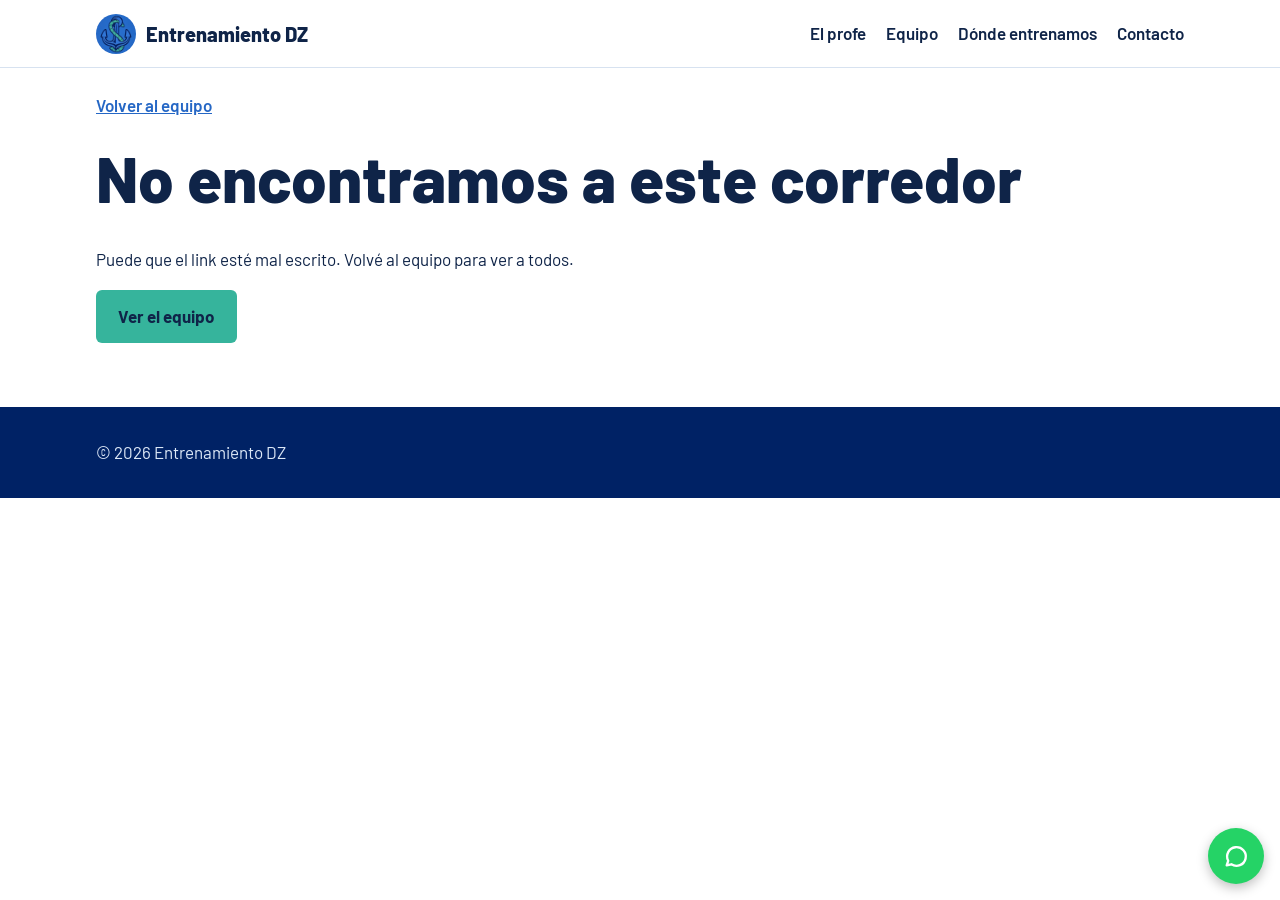
<file: perfil.html>
<!DOCTYPE html>
<html lang="es">
<head>
  <meta charset="UTF-8">
  <meta name="viewport" content="width=device-width, initial-scale=1.0">
  <title>Corredor | Entrenamiento DZ</title>
  <link rel="icon" type="image/png" href="img/favicon.png">
  <link rel="apple-touch-icon" href="img/apple-touch-icon.png">
  <meta name="theme-color" content="#2567C5">
   <link rel="stylesheet" href="css/styles.css?v=2">
  <!-- main.js va primero: perfil.js usa sus funciones -->
  <script src="js/main.js?v=2" defer></script>
  <script src="js/perfil.js?v=2" defer></script>
</head>
<body>

  <a class="saltar" href="#contenido">Ir al contenido</a>

  <header class="encabezado">
    <a class="marca" href="index.html">
      <img src="img/logo-ancla.png" alt="" width="40" height="40">
      Entrenamiento DZ
    </a>

    <nav class="menu" aria-label="Principal">
      <ul>
        <li><a href="index.html#profesor">El profe</a></li>
        <li><a href="index.html#equipo">Equipo</a></li>
        <li><a href="index.html#lugar">Dónde entrenamos</a></li>
        <li><a href="index.html#contacto">Contacto</a></li>
      </ul>
    </nav>
  </header>

  <main id="contenido">
    <a class="volver" href="index.html#equipo">Volver al equipo</a>

    <!-- perfil.js completa este bloque según el id de la URL -->
    <article id="perfil" class="perfil">
      <p>Cargando perfil...</p>
    </article>
  </main>

  <footer class="pie">
    <p>© <span id="anio"></span> Entrenamiento DZ</p>
  </footer>
  <a class="whatsapp-flotante" href="https://wa.me/5491157305877?text=Hola!%20Quiero%20info%20sobre%20los%20entrenamientos" target="_blank" rel="noopener" aria-label="Escribinos por WhatsApp">
    <svg viewBox="0 0 24 24" aria-hidden="true"><path d="M4 20l1.3-3.9A8 8 0 1 1 8 19.1z" fill="none" stroke="currentColor" stroke-width="2" stroke-linejoin="round"/></svg>
  </a>

</body>
</html>
</file>
<file: css/styles.css>
/* Tipografía: Barlow en peso extra bold acompaña las letras gruesas del logo */
@import url("https://fonts.googleapis.com/css2?family=Barlow:wght@400;600;700;800&display=swap");

/* =========================================
   Variables: cambiando esto se cambia la identidad del sitio
   ========================================= */
:root {
  /* Colores sacados del logo */
  --color-primario: #2567C5;   /* azul del fondo del logo: portada, iniciales, links */
  --color-sobre-primario: #FFFFFF;
  --color-noche: #002265;      /* azul oscuro del contorno del ancla: pie */
  --color-acento: #36B49C;     /* verde de la soga: botones y detalles */
  --color-sobre-acento: #0F2448;

  --color-fondo: #FFFFFF;
  --color-fondo-alterno: #EEF4FB;
  --color-texto: #0F2448;
  --color-texto-suave: #4A5A75;
  --color-linea: #D7E2F0;
  --color-whatsapp: #25D366;   /* verde de WhatsApp: botón flotante */

  --fuente-titulos: "Barlow", system-ui, sans-serif;
  --fuente-texto: "Barlow", system-ui, sans-serif;

  --ancho-max: 68rem;
  --espacio: 1.25rem;
  --radio: 6px;

  /* Margen lateral: contenido centrado sin necesitar contenedores extra */
  --margen-lateral: max(var(--espacio), calc((100% - var(--ancho-max)) / 2));
}

/* =========================================
   Base
   ========================================= */
*, *::before, *::after { box-sizing: border-box; }

@media (prefers-reduced-motion: no-preference) {
  html { scroll-behavior: smooth; }
}

body {
  margin: 0;
  font-family: var(--fuente-texto);
  font-size: 1.0625rem;
  line-height: 1.6;
  color: var(--color-texto);
  background: var(--color-fondo);
}

img { display: block; max-width: 100%; height: auto; }

h1, h2, h3 {
  font-family: var(--fuente-titulos);
  font-weight: 800;
  line-height: 1.1;
  margin: 0 0 0.5em;
}
h1 { font-size: clamp(2.5rem, 10vw, 4rem); }
h2 { font-size: clamp(2rem, 7vw, 3rem); }
h3 { font-size: 1.5rem; }

p { margin: 0 0 1em; max-width: 65ch; }

a { color: var(--color-primario); }

:focus-visible {
  outline: 3px solid var(--color-primario);
  outline-offset: 3px;
}

/* Link "Ir al contenido": oculto hasta que se enfoca con teclado */
.saltar {
  position: absolute;
  left: var(--espacio);
  top: -100%;
  z-index: 100;
  padding: 0.5rem 1rem;
  background: var(--color-acento);
  color: var(--color-sobre-acento);
  font-weight: 700;
}
.saltar:focus { top: var(--espacio); }

/* =========================================
   Botones
   ========================================= */
.boton {
  display: inline-block;
  padding: 0.8rem 1.4rem;
  border-radius: var(--radio);
  background: var(--color-acento);
  color: var(--color-sobre-acento);
  font-weight: 700;
  text-decoration: none;
}
.boton:hover { filter: brightness(0.94); }

/* =========================================
   Encabezado y menú
   ========================================= */
.encabezado {
  position: sticky;
  top: 0;
  z-index: 10;
  padding: 0.75rem var(--margen-lateral) 0;
  background: var(--color-fondo);
  color: var(--color-texto);
  border-bottom: 1px solid var(--color-linea);
}

.marca {
  display: inline-flex;
  align-items: center;
  gap: 0.6rem;
  font-family: var(--fuente-titulos);
  font-size: 1.25rem;
  font-weight: 800;
  color: inherit;
  text-decoration: none;
}
.marca img { border-radius: 50%; }

/* En celular el menú va en una fila que se puede deslizar */
.menu ul {
  display: flex;
  gap: 1.25rem;
  margin: 0;
  padding: 0;
  list-style: none;
  overflow-x: auto;
  white-space: nowrap;
}
.menu a {
  display: block;
  padding: 0.75rem 0;
  color: inherit;
  font-weight: 600;
  text-decoration: none;
}
.menu a:hover {
  text-decoration: underline;
  text-decoration-color: var(--color-acento);
  text-decoration-thickness: 3px;
  text-underline-offset: 6px;
}

/* =========================================
   Portada
   ========================================= */
/* El fondo es el mismo azul del logo, así la imagen se funde con la portada */
.portada {
  padding: 2rem var(--margen-lateral) 3.5rem;
  background: var(--color-primario);
  color: var(--color-sobre-primario);
  text-align: center;
  border-bottom: 6px solid var(--color-acento);
}
.portada-logo { margin: 0; }
.portada-logo img {
  width: min(20rem, 85%);
  margin: 0 auto;
  /* Difumina los bordes para que no se note el recuadro de la imagen */
  -webkit-mask-image: radial-gradient(closest-side, #000 85%, transparent 100%);
  mask-image: radial-gradient(closest-side, #000 85%, transparent 100%);
}
.portada .portada-lema {
  margin: 0.5rem auto 0.75rem;
  font-family: var(--fuente-titulos);
  font-size: clamp(1.75rem, 7vw, 2.75rem);
  font-weight: 800;
  line-height: 1.1;
}
.portada p {
  margin-inline: auto;
  font-size: 1.2rem;
}
.portada .boton { margin-top: 0.75rem; }

/* =========================================
   Secciones
   ========================================= */
.seccion {
  padding: 4rem var(--margen-lateral);
  scroll-margin-top: 6.5rem; /* que el encabezado fijo no tape el título */
}
#equipo { background: var(--color-fondo-alterno); }
/* Pestañas del equipo */
.pestanas {
  display: flex;
  gap: 0.5rem;
  margin: 1.5rem 0;
  border-bottom: 2px solid var(--color-linea);
}
.pestanas button {
  margin-bottom: -2px;
  padding: 0.7rem 1.2rem;
  border: none;
  border-bottom: 4px solid transparent;
  background: none;
  color: var(--color-texto-suave);
  font: inherit;
  font-weight: 700;
  cursor: pointer;
}
.pestanas button:hover { color: var(--color-primario); }
.pestanas button[aria-selected="true"] {
  color: var(--color-primario);
  border-bottom-color: var(--color-acento);
}

.fotos-grupales {
  display: grid;
  gap: 1rem;
  max-width: 60rem;
  margin-bottom: 1.5rem;
}
.fotos-grupales img {
  width: 100%;
  aspect-ratio: 4 / 3;
  object-fit: cover;
  border-radius: var(--radio);
}

#profesor img {
  width: 100%;
  max-width: 22rem;
  margin-bottom: 1.5rem;
  border-radius: var(--radio);
}

/* Grilla de corredores: 2 columnas en celular, más en pantallas grandes */
.grilla {
  display: grid;
  grid-template-columns: repeat(2, 1fr);
  gap: 1.5rem 1rem;
  margin-top: 1.5rem;
}
.grilla > p { grid-column: 1 / -1; }

.tarjeta {
  display: flex;
  flex-direction: column;
  gap: 0.5rem;
  color: inherit;
  text-decoration: none;
}
.tarjeta img,
.tarjeta .iniciales {
  width: 100%;
  aspect-ratio: 1;
  object-fit: cover;
  border-radius: var(--radio);
}
.tarjeta-nombre { font-weight: 600; }
.tarjeta:hover .tarjeta-nombre { text-decoration: underline; }

/* Reemplazo de foto cuando no hay o no carga */
.iniciales {
  display: grid;
  place-items: center;
  background: var(--color-primario);
  color: var(--color-sobre-primario);
  font-family: var(--fuente-titulos);
  font-size: clamp(2rem, 9vw, 3rem);
  font-weight: 700;
}

/* Lugares: uno debajo del otro en celular, lado a lado en pantallas grandes */
.lugares {
  display: grid;
  gap: 2.5rem;
  margin-top: 1.5rem;
}
.lugar {
  padding-left: 1.25rem;
  border-left: 4px solid var(--color-acento);
}

/* Redes y contacto */
.redes {
  display: flex;
  flex-wrap: wrap;
  gap: 0.75rem;
  margin: 1.5rem 0 0;
  padding: 0;
  list-style: none;
}
.redes a {
  display: inline-flex;
  align-items: center;
  gap: 0.5rem;
  padding: 0.7rem 1.3rem;
  border: 2px solid var(--color-primario);
  border-radius: var(--radio);
  font-weight: 700;
  text-decoration: none;
}
.redes a:hover {
  background: var(--color-primario);
  color: var(--color-sobre-primario);
}
.redes svg { width: 1.3rem; height: 1.3rem; }

/* Botón flotante de WhatsApp: siempre a mano en el celular */
.whatsapp-flotante {
  position: fixed;
  right: 1rem;
  bottom: calc(1rem + env(safe-area-inset-bottom, 0px));
  z-index: 20;
  display: grid;
  place-items: center;
  width: 3.5rem;
  height: 3.5rem;
  border-radius: 50%;
  background: var(--color-whatsapp);
  color: #FFFFFF;
  box-shadow: 0 4px 12px rgba(0, 0, 0, 0.25);
}
.whatsapp-flotante svg { width: 1.75rem; height: 1.75rem; }
.whatsapp-flotante:hover { filter: brightness(0.94); }

/* =========================================
   Pie
   ========================================= */
.pie {
  padding: 2rem var(--margen-lateral);
  background: var(--color-noche);
  color: #DCE8F7;
}
.pie p { margin: 0; }

/* =========================================
   Página de perfil
   ========================================= */
.volver {
  display: inline-block;
  margin: 1.5rem var(--margen-lateral) 0;
  font-weight: 600;
}

.perfil { padding: 1.5rem var(--margen-lateral) 4rem; }

.perfil-foto {
  width: 100%;
  max-width: 22rem;
  aspect-ratio: 1;
  object-fit: cover;
  margin-bottom: 1.5rem;
  border-radius: var(--radio);
}
.perfil-foto.iniciales { font-size: 5rem; }

.perfil-descripcion { font-size: 1.15rem; }

.perfil-carreras,
.perfil-galeria { margin-top: 2.5rem; }
.perfil-carreras ul { padding-left: 1.2rem; }
.perfil-carreras li { margin-bottom: 0.4rem; }

.galeria {
  display: grid;
  grid-template-columns: repeat(auto-fill, minmax(9rem, 1fr));
  gap: 0.75rem;
}
.galeria img {
  width: 100%;
  aspect-ratio: 1;
  object-fit: cover;
  border-radius: var(--radio);
}

/* =========================================
   Pantallas más grandes
   ========================================= */
@media (min-width: 40rem) {
  .grilla { grid-template-columns: repeat(3, 1fr); }
  .lugares { grid-template-columns: 1fr 1fr; }
  .fotos-grupales { grid-template-columns: 1fr 1fr; }
}

@media (min-width: 48rem) {
  /* Marca a la izquierda y menú a la derecha, en una sola fila */
  .encabezado {
    display: flex;
    align-items: center;
    justify-content: space-between;
    padding-top: 0;
  }
  .menu a { padding: 1.25rem 0; }

  /* Portada: logo a la izquierda y texto a la derecha */
  .portada {
    display: grid;
    grid-template-columns: minmax(16rem, 24rem) 1fr;
    align-items: center;
    gap: 3rem;
    padding-block: 3rem 4rem;
    text-align: left;
  }
  .portada-logo img { width: 100%; }
  .portada p,
  .portada .portada-lema { margin-inline: 0; }
  .seccion { scroll-margin-top: 4.5rem; }
}

@media (min-width: 60rem) {
  .grilla { grid-template-columns: repeat(4, 1fr); }
}
</file>
